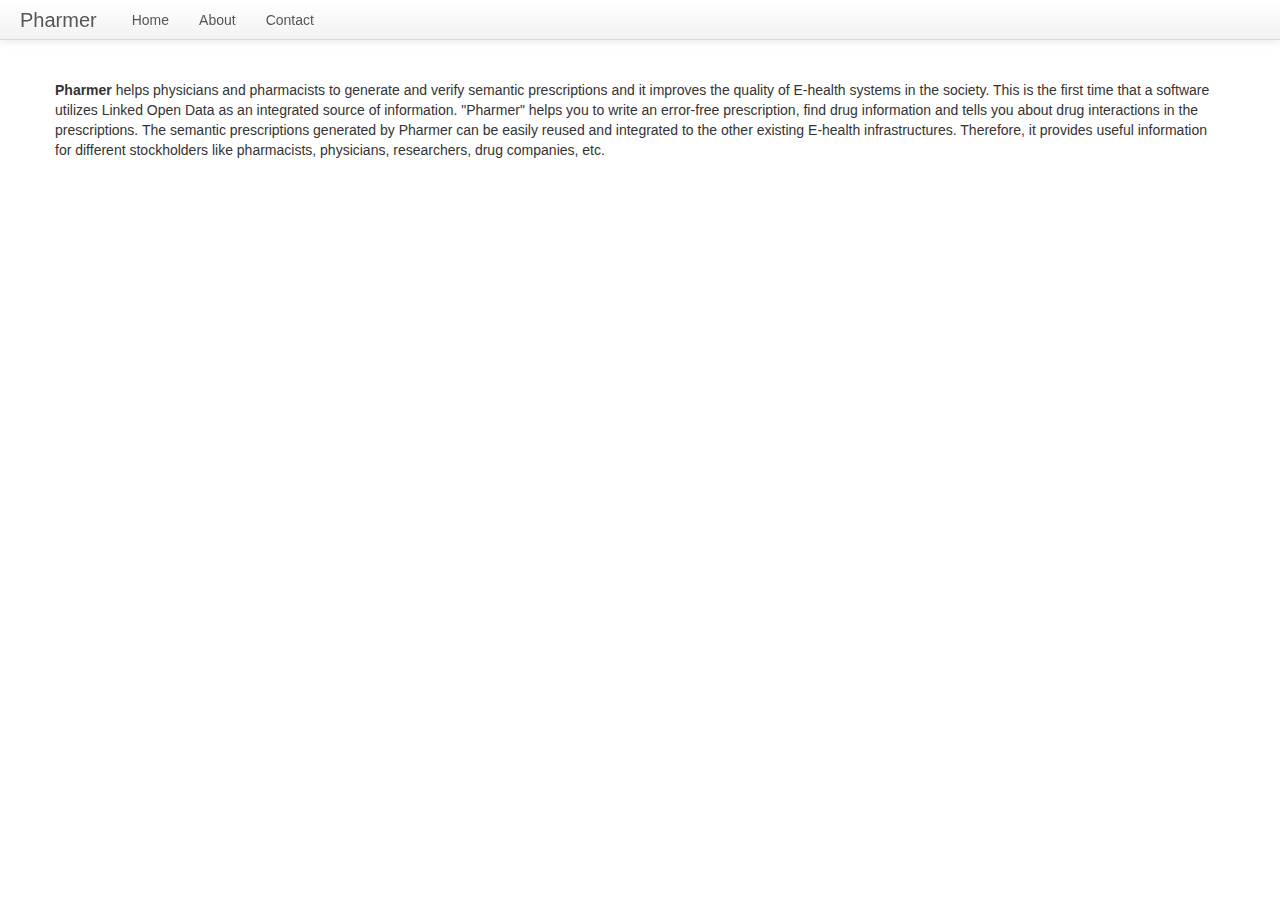
<file: application/about.html>
<!DOCTYPE html>
<html>
<head>
	<meta http-equiv="Content-Type" content="text/html; charset=utf-8">
	<title>About Pharmer -- Smart Medical Prescription Writer</title>
	
	<link rel="stylesheet" href="libs/bootstrap/css/bootstrap.min.css" media="all" />
	<script type="text/javascript" src="libs/bootstrap/js/bootstrap.min.js"></script>

</head>
<body class="bg" spellcheck="false">
    <div class="navbar navbar-fixed-top">
      <div class="navbar-inner">
        <div class="container-fluid">
          <a class="btn btn-navbar" data-toggle="collapse" data-target=".nav-collapse">
            <span class="icon-bar"></span>
            <span class="icon-bar"></span>
            <span class="icon-bar"></span>
          </a>
          <a class="brand" href="#">Pharmer</a>
          <div class="nav-collapse collapse">
            <ul class="nav">
              <li><a href="index.html">Home</a></li>
              <li><a href="about.html">About</a></li>
              <li><a href="#contact">Contact</a></li>
            </ul>
          </div><!--/.nav-collapse -->
        </div>
      </div>
    </div>

<br /><br /><br />
				
<br>
<div class="container">
<p><b>Pharmer</b> helps physicians and pharmacists to generate and verify semantic prescriptions and it improves the quality of E-health systems in the society. This is the first time that a software utilizes Linked Open Data as an integrated source of information. "Pharmer" helps you to write an error-free prescription, find drug information and tells you about drug interactions in the prescriptions. The semantic prescriptions generated by Pharmer can be easily reused and integrated to the other existing E-health infrastructures. Therefore, it provides useful information for different stockholders like pharmacists, physicians, researchers, drug companies, etc.
</p><center>
<iframe width="560" height="315" src="http://www.youtube.com/embed/eNbbqO-zLQk" frameborder="0" allowfullscreen></iframe>
</center>
</div>
<script type="text/javascript">

  var _gaq = _gaq || [];
  _gaq.push(['_setAccount', 'UA-35023048-1']);
  _gaq.push(['_trackPageview']);

  (function() {
    var ga = document.createElement('script'); ga.type = 'text/javascript'; ga.async = true;
    ga.src = ('https:' == document.location.protocol ? 'https://ssl' : 'http://www') + '.google-analytics.com/ga.js';
    var s = document.getElementsByTagName('script')[0]; s.parentNode.insertBefore(ga, s);
  })();

</script>
</body>
</file>
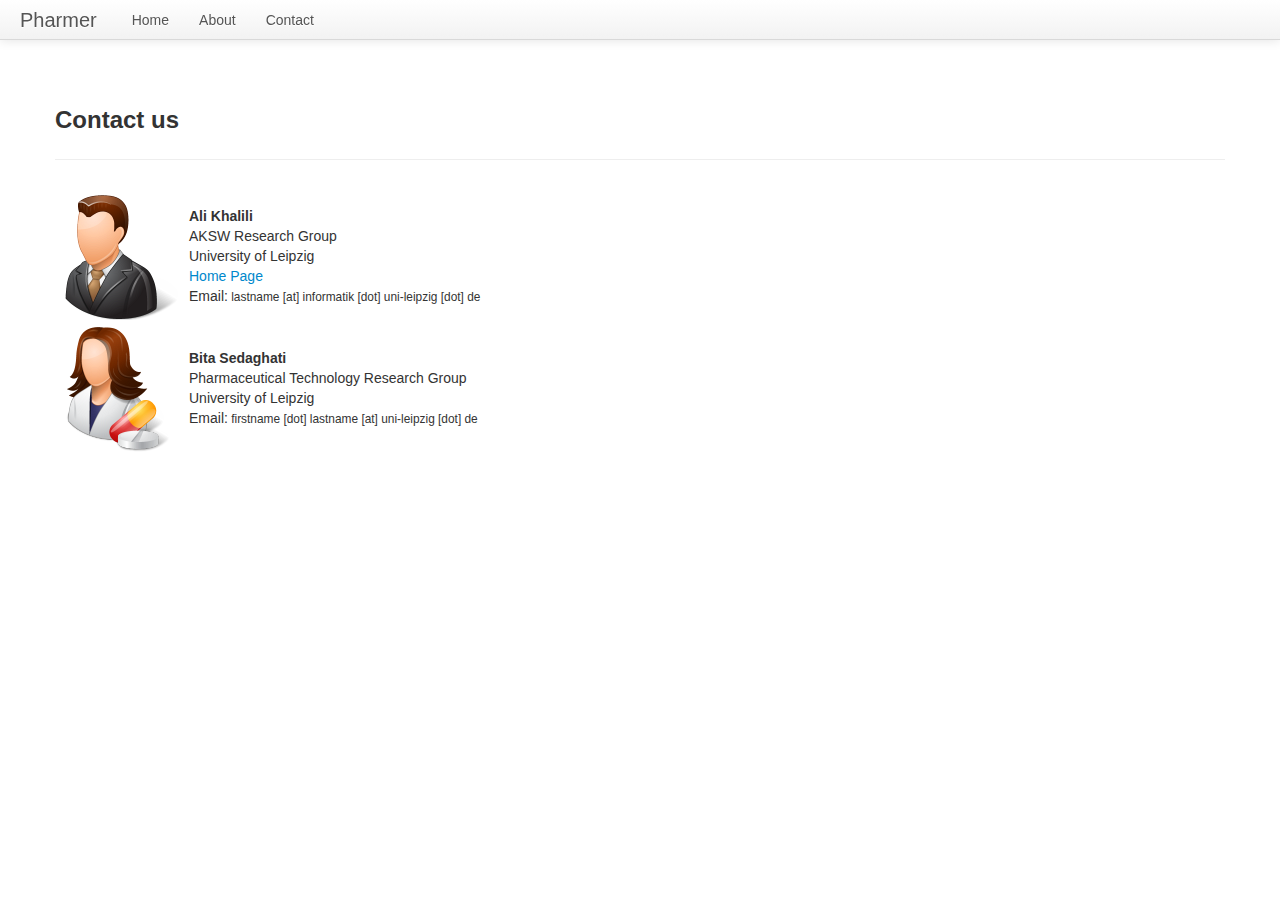
<file: application/contact.html>
<!DOCTYPE html>
<html>
<head>
	<meta http-equiv="Content-Type" content="text/html; charset=utf-8">
	<title>Contact Pharmer Develpoment Team</title>
	
	<link rel="stylesheet" href="libs/bootstrap/css/bootstrap.min.css" media="all" />
	<script type="text/javascript" src="libs/bootstrap/js/bootstrap.min.js"></script>

</head>
<body class="bg" spellcheck="false">
    <div class="navbar navbar-fixed-top">
      <div class="navbar-inner">
        <div class="container-fluid">
          <a class="btn btn-navbar" data-toggle="collapse" data-target=".nav-collapse">
            <span class="icon-bar"></span>
            <span class="icon-bar"></span>
            <span class="icon-bar"></span>
          </a>
          <a class="brand" href="#">Pharmer</a>
          <div class="nav-collapse collapse">
            <ul class="nav">
              <li><a href="index.html">Home</a></li>
              <li><a href="about.html">About</a></li>
              <li><a href="contact.html">Contact</a></li>
            </ul>
          </div><!--/.nav-collapse -->
        </div>
      </div>
    </div>

<br /><br /><br />
				
<br>
<div class="container">

<header class="page-header">
	<h3>
		Contact us
	</h3>
</header>

<table cellspacing="2" cellpadding="2">
<tr><td><img src="img/ali.png" class="img-rounded"></td><td>
<strong>Ali Khalili</strong><br>
AKSW Research Group<br>
University of Leipzig<br>
<a href="http://aksw.org/AliKhalili">Home Page</a><br>
Email:<small> lastname [at] informatik [dot] uni-leipzig [dot] de</small>
</td></tr>
</table>

<table cellspacing="2" cellpadding="2">
<tr><td><img src="img/bita.png" class="img-rounded"></td><td>
<strong>Bita Sedaghati</strong><br>
Pharmaceutical Technology Research Group<br>
University of Leipzig<br>
Email:<small> firstname [dot] lastname [at] uni-leipzig [dot] de</small>
</td></tr>
</table>

</div>
<script type="text/javascript">

  var _gaq = _gaq || [];
  _gaq.push(['_setAccount', 'UA-35023048-1']);
  _gaq.push(['_trackPageview']);

  (function() {
    var ga = document.createElement('script'); ga.type = 'text/javascript'; ga.async = true;
    ga.src = ('https:' == document.location.protocol ? 'https://ssl' : 'http://www') + '.google-analytics.com/ga.js';
    var s = document.getElementsByTagName('script')[0]; s.parentNode.insertBefore(ga, s);
  })();

</script>
</body>
</file>
